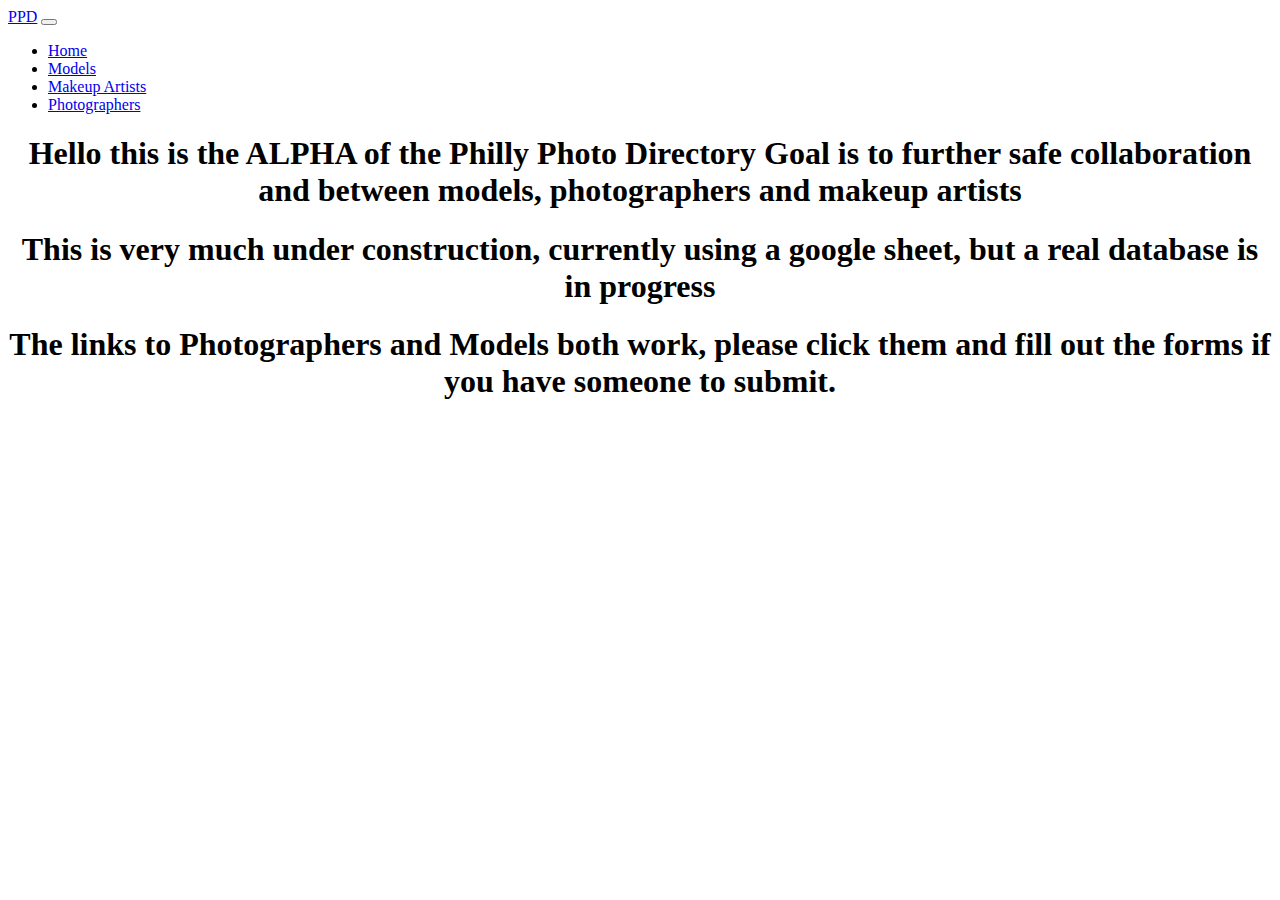
<file: index.html>
<!DOCTYPE html>
<html lang="en">
<head>
    <meta charset="UTF-8">
    <title>Philly Photo Directory</title>

    <link rel="stylesheet" href="https://stackpath.bootstrapcdn.com/bootstrap/4.1.3/css/bootstrap.min.css" integrity="sha384-MCw98/SFnGE8fJT3GXwEOngsV7Zt27NXFoaoApmYm81iuXoPkFOJwJ8ERdknLPMO" crossorigin="anonymous">
    <link rel="stylesheet" type="text/css" href="/main.css">
</head>
<body>
<div class="Navigashun">
    <nav class="navbar navbar-expand-md">
      <a class="navbar-brand" href="#">PPD</a>
      <button class="navbar-toggler" type="button" data-toggle="collapse" data-target="#main-navigation">
        <span class="navbar-toggler-icon"></span>
      </button>
      <div class="collapse navbar-collapse" id="main-navigation">
        <ul class="navbar-nav">
          <li class="nav-item">
            <a class="nav-link" href="pocketens.github.io/index.html">Home</a>
          </li>
          <li class="nav-item">
            <a class="nav-link" href="pocketens.github.io/models.html">Models</a>
          </li>
          <li class="nav-item">
            <a class="nav-link" href="pocketens.github.io/mua.html">Makeup Artists</a>
          </li>
            <li class="nav-item">
            <a class="nav-link" href="pocketens.github.io/Photographers.html">Photographers</a>
          </li>
        </ul>
      </div>
    </nav>
</div>
 <div class="maintxt container-fluid">
    <h1 align="center">Hello this is the ALPHA of the Philly Photo Directory Goal is to further safe collaboration and between models, photographers and makeup artists</h1>
     <h1 align="center">This is very much under construction, currently using a google sheet, but a real database is in progress</h1>
     <h1 align="center">The links to Photographers and Models both work, please click them and fill out the forms if you have someone to submit.</h1>
    </div>
 </div>

<script src="https://code.jquery.com/jquery-3.3.1.slim.min.js" integrity="sha384-q8i/X+965DzO0rT7abK41JStQIAqVgRVzpbzo5smXKp4YfRvH+8abtTE1Pi6jizo" crossorigin="anonymous"></script>
<script src="https://stackpath.bootstrapcdn.com/bootstrap/4.1.3/js/bootstrap.min.js" integrity="sha384-ChfqqxuZUCnJSK3+MXmPNIyE6ZbWh2IMqE241rYiqJxyMiZ6OW/JmZQ5stwEULTy" crossorigin="anonymous"></script>

</body>
</html>
</file>
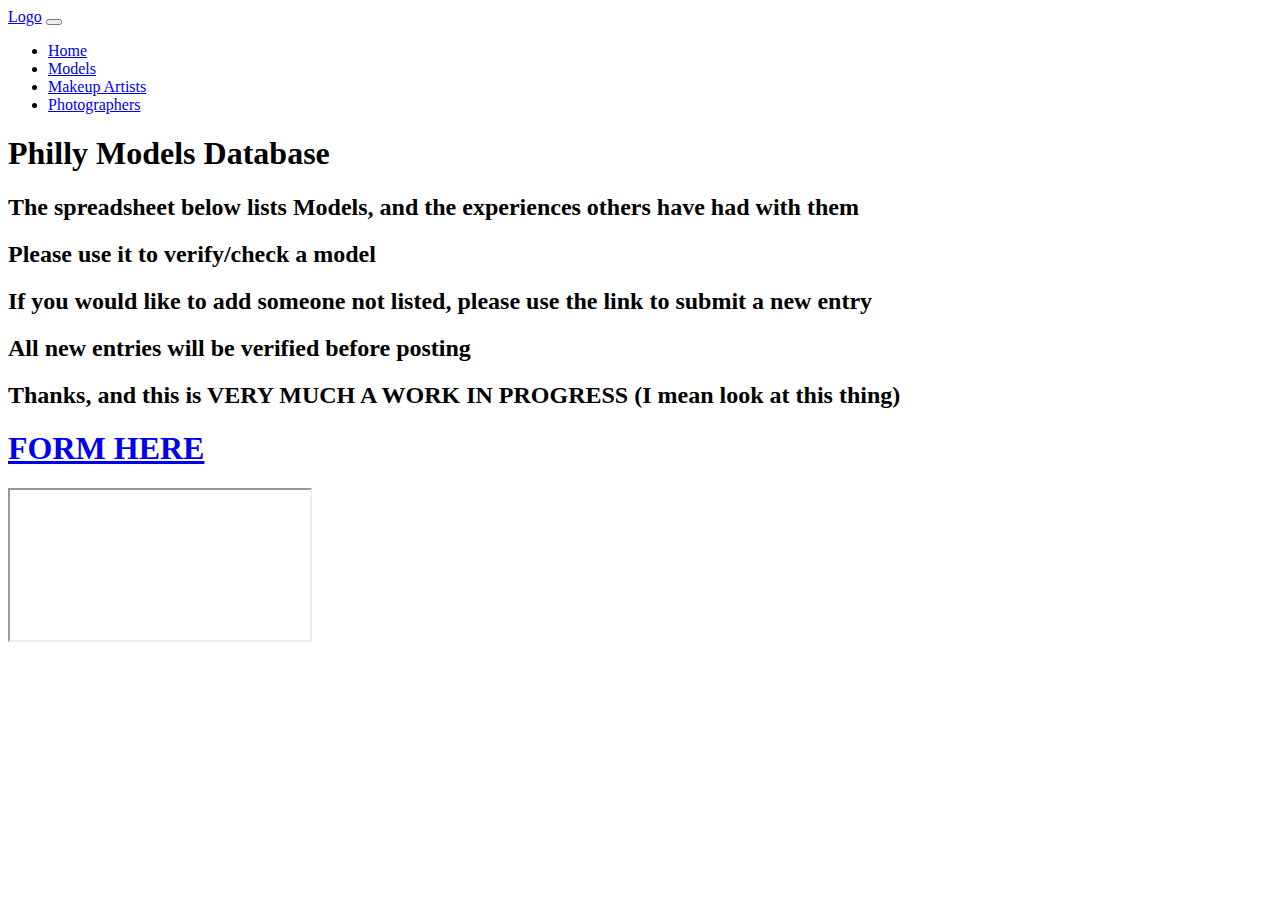
<file: models.html>
<!DOCTYPE html>
<html lang="en">
<head>
    <meta charset="UTF-8">
    <title>Philly Photo Directory</title>

    <link rel="stylesheet" href="https://stackpath.bootstrapcdn.com/bootstrap/4.1.3/css/bootstrap.min.css" integrity="sha384-MCw98/SFnGE8fJT3GXwEOngsV7Zt27NXFoaoApmYm81iuXoPkFOJwJ8ERdknLPMO" crossorigin="anonymous">
    <link rel="stylesheet" type="text/css" href="/main.css">
</head>
<body>
<div class="Navigashun">
    <nav class="navbar navbar-expand-md">
      <a class="navbar-brand" href="#">Logo</a>
      <button class="navbar-toggler" type="button" data-toggle="collapse" data-target="#main-navigation">
        <span class="navbar-toggler-icon"></span>
      </button>
      <div class="collapse navbar-collapse" id="main-navigation">
        <ul class="navbar-nav">
          <li class="nav-item">
            <a class="nav-link" href="pocketens.github.io/index.html">Home</a>
          </li>
          <li class="nav-item">
            <a class="nav-link" href="pocketens.github.io/models.html">Models</a>
          </li>
          <li class="nav-item">
            <a class="nav-link" href="pocketens.github.io/mua.html">Makeup Artists</a>
          </li>
            <li class="nav-item">
            <a class="nav-link" href="pocketens.github.io/Photographers.html">Photographers</a>
          </li>
        </ul>
      </div>
    </nav>
</div>
 <div class="text-black">
    <h1>Philly Models Database</h1>
    <h2>The spreadsheet below lists Models, and the experiences others have had with them</h2>
    <h2>Please use it to verify/check a model</h2>
    <h2>If you would like to add someone not listed, please use the link to submit a new entry</h2>
    <h2>All new entries will be verified before posting</h2>
     <h2>Thanks, and this is VERY MUCH A WORK IN PROGRESS (I mean look at this thing)</h2>
    <h1 class="bg-dark"><a href="https://forms.gle/q9YSehKwAtHgbXar9">FORM HERE</a></h1>
    <div class="embed-responsive embed-responsive-1by1">
        <iframe src="https://docs.google.com/spreadsheets/d/e/2PACX-1vQAva0QMQ2VWZXHQotN5a6eFMx4BCgFS68zadFHx_WMMR92T2oKgEUP2VKEzsHBELhG2kWlRPx9CTLg/pubhtml?gid=15926385&amp;single=true&amp;widget=true&amp;headers=false"></iframe>
    </div>
 </div>
</body>
</html>
</file>
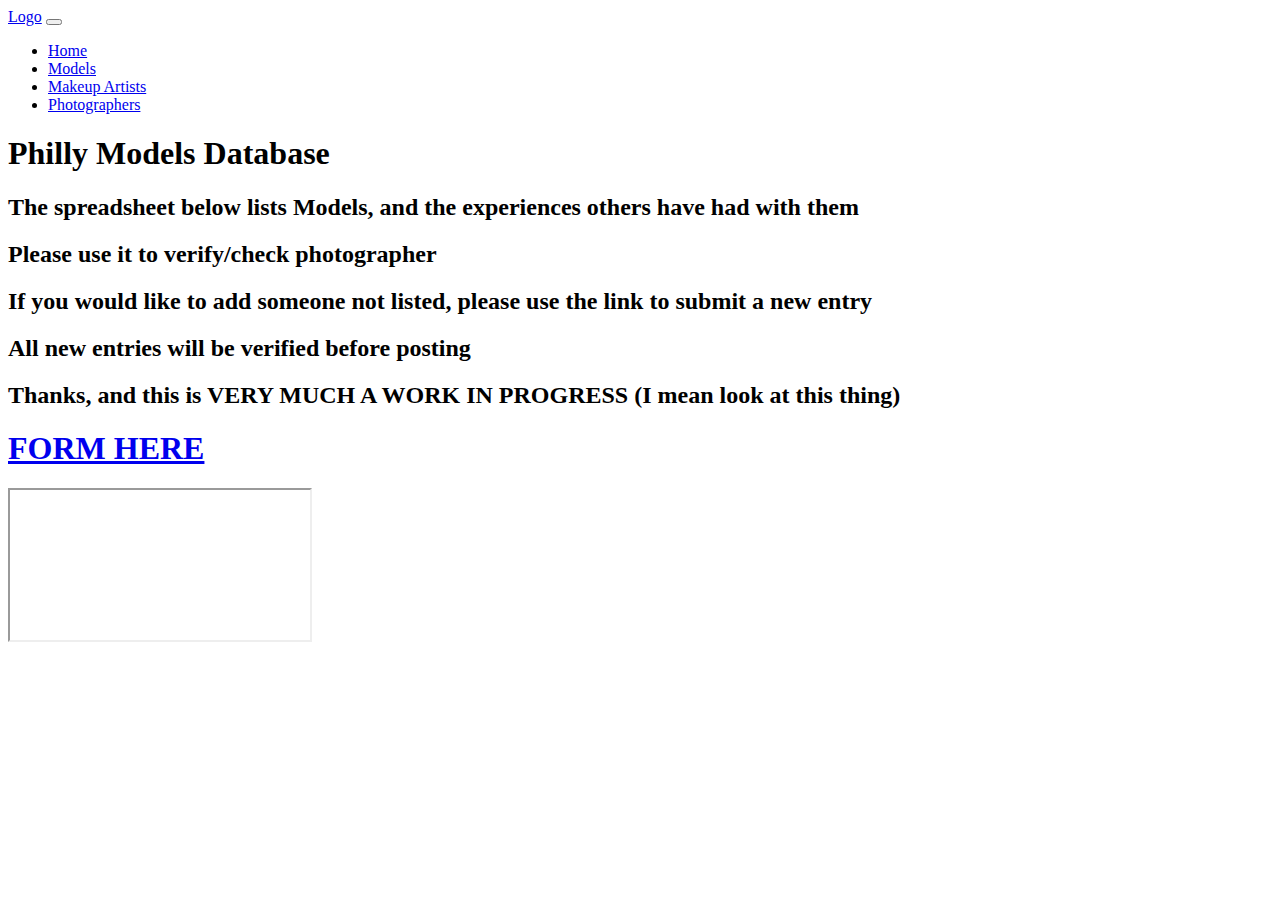
<file: photographers.html>
<!DOCTYPE html>
<html lang="en">
<head>
    <meta charset="UTF-8">
    <title>Philly Photo Directory</title>

    <link rel="stylesheet" href="https://stackpath.bootstrapcdn.com/bootstrap/4.1.3/css/bootstrap.min.css" integrity="sha384-MCw98/SFnGE8fJT3GXwEOngsV7Zt27NXFoaoApmYm81iuXoPkFOJwJ8ERdknLPMO" crossorigin="anonymous">
    <link rel="stylesheet" type="text/css" href="/main.css">
</head>
<body>
<div class="Navigashun">
    <nav class="navbar navbar-expand-md">
      <a class="navbar-brand" href="#">Logo</a>
      <button class="navbar-toggler" type="button" data-toggle="collapse" data-target="#main-navigation">
        <span class="navbar-toggler-icon"></span>
      </button>
      <div class="collapse navbar-collapse" id="main-navigation">
        <ul class="navbar-nav">
          <li class="nav-item">
            <a class="nav-link" href="pocketens.github.io/index.html">Home</a>
          </li>
          <li class="nav-item">
            <a class="nav-link" href="pocketens.github.io/models.html">Models</a>
          </li>
          <li class="nav-item">
            <a class="nav-link" href="pocketens.github.io/mua.html">Makeup Artists</a>
          </li>
            <li class="nav-item">
            <a class="nav-link" href="pocketens.github.io/Photographers.html">Photographers</a>
          </li>
        </ul>
      </div>
    </nav>
</div>
 <div class="text-black">
    <h1>Philly Models Database</h1>
    <h2>The spreadsheet below lists Models, and the experiences others have had with them</h2>
    <h2>Please use it to verify/check photographer</h2>
    <h2>If you would like to add someone not listed, please use the link to submit a new entry</h2>
    <h2>All new entries will be verified before posting</h2>
     <h2>Thanks, and this is VERY MUCH A WORK IN PROGRESS (I mean look at this thing)</h2>
    <h1 class="bg-dark"><a href="https://forms.gle/q9YSehKwAtHgbXar9">FORM HERE</a></h1>
    <div class="embed-responsive embed-responsive-1by1">
        <iframe src="https://docs.google.com/spreadsheets/d/e/2PACX-1vQAva0QMQ2VWZXHQotN5a6eFMx4BCgFS68zadFHx_WMMR92T2oKgEUP2VKEzsHBELhG2kWlRPx9CTLg/pubhtml?gid=15926385&amp;single=true&amp;widget=true&amp;headers=false"></iframe>
    </div>
 </div>
</body>
</html>
</file>
<file: main.css>
.navbar-custom {

    background-color : white;
}
</file>
